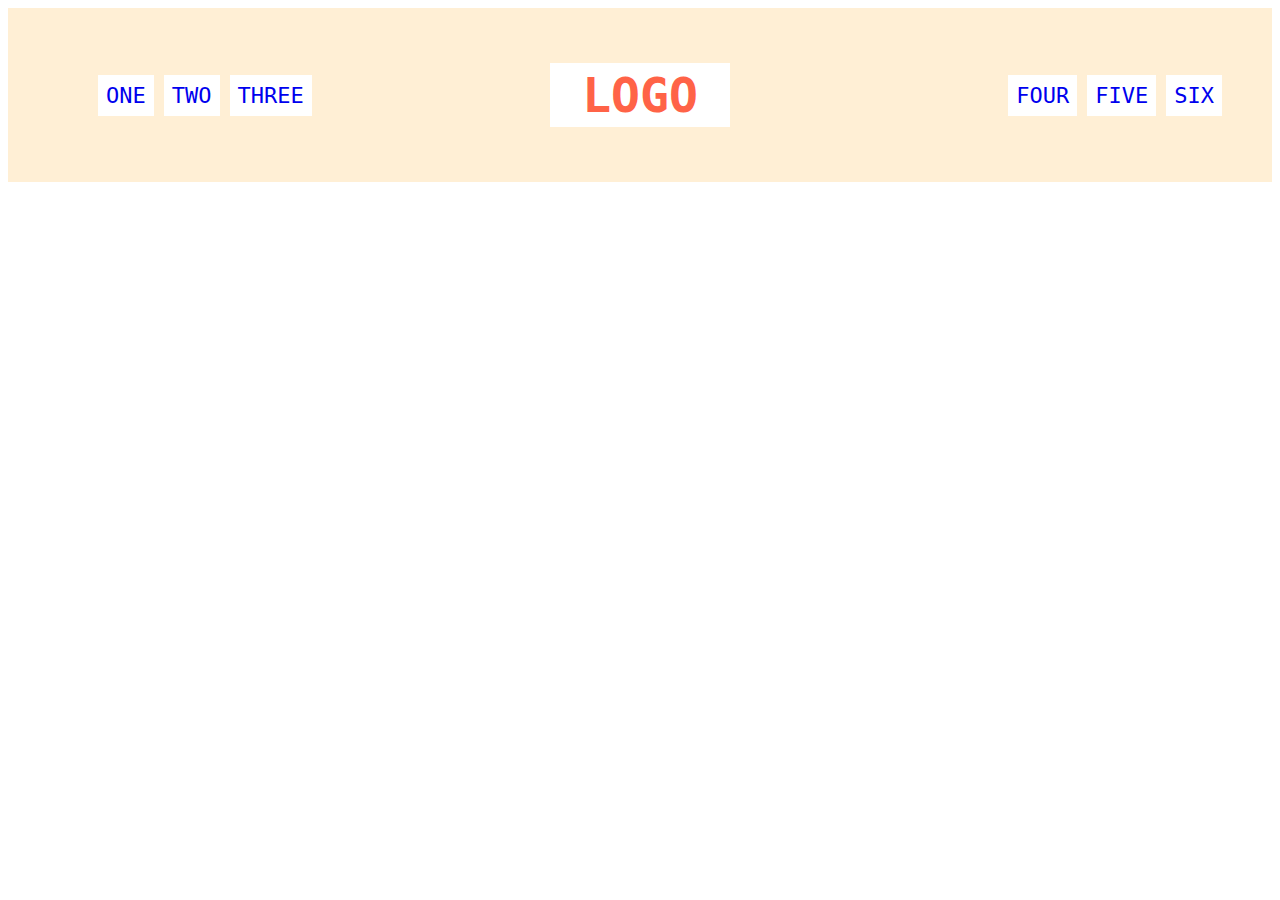
<file: flex/02-flex-header/index.html>
<!DOCTYPE html>
<html lang="en">
  <head>
    <meta charset="UTF-8">
    <meta http-equiv="X-UA-Compatible" content="IE=edge">
    <meta name="viewport" content="width=device-width, initial-scale=1.0">
    <title>Flex Header</title>
    <link rel="stylesheet" href="style.css">
  </head>
  <body>
    <div class="header">
      <div class="left-links">
        <ul>
          <li><a href="#">ONE</a></li>
          <li><a href="#">TWO</a></li>
          <li><a href="#">THREE</a></li>
        </ul>
      </div>
      <div class="logo">LOGO</div>
      <div class="right-links">
        <ul>
          <li><a href="#">FOUR</a></li>
          <li><a href="#">FIVE</a></li>
          <li><a href="#">SIX</a></li>
        </ul>
        </div>
      </div>
    </div>
  </body>
</html>
</file>
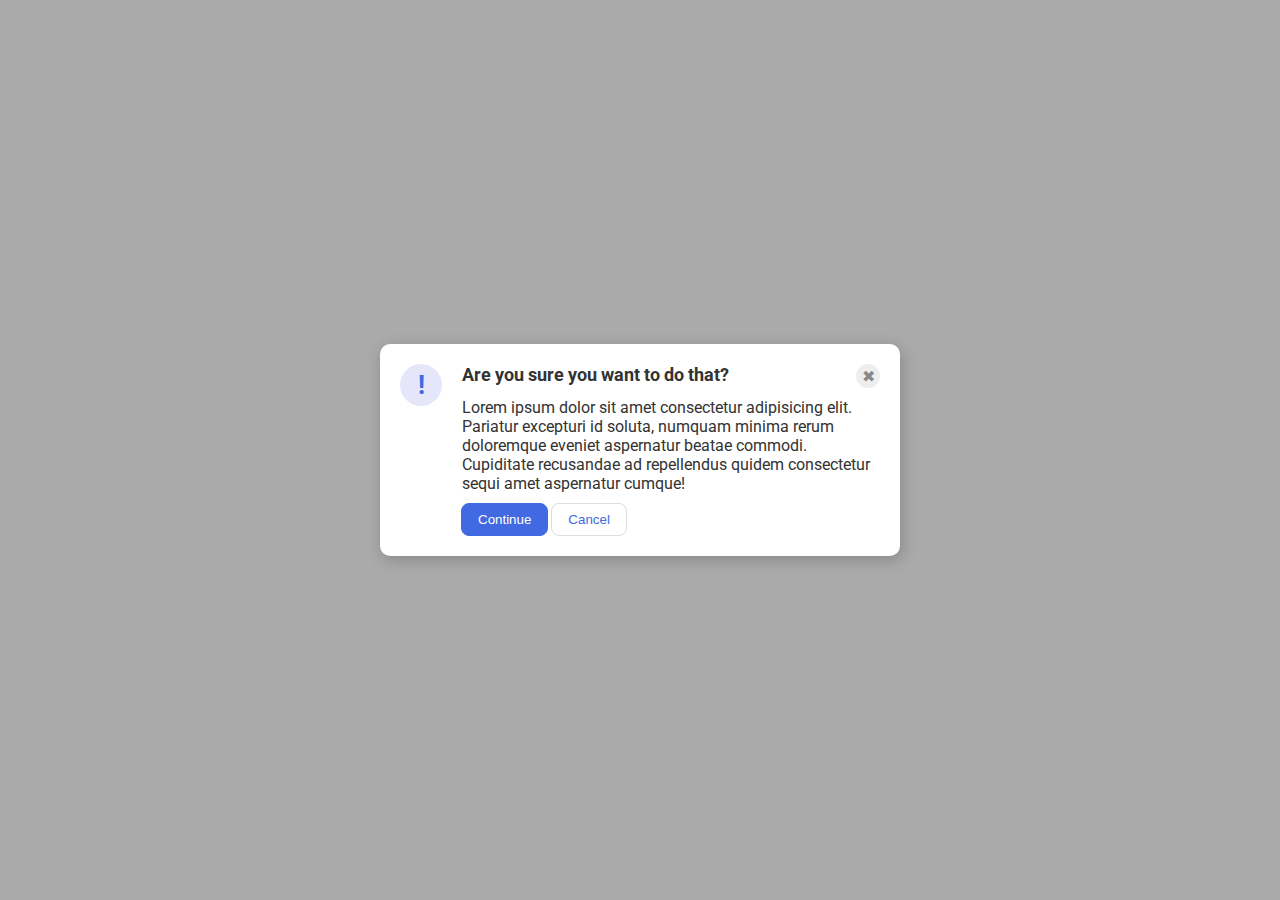
<file: flex/05-flex-modal/index.html>
<!DOCTYPE html>
<html lang="en">
  <head>
    <meta charset="UTF-8">
    <meta http-equiv="X-UA-Compatible" content="IE=edge">
    <meta name="viewport" content="width=device-width, initial-scale=1.0">
    <link rel="stylesheet" href="style.css">
    <title>Modal</title>
  </head>
  <body>
    <div class="modal">
      <div class="icon">!</div>
      <div class="container">
      <div class="header"><strong>Are you sure you want to do that?</strong>
      <div class="close-button">✖</div>
      </div>
      <div class="text">Lorem ipsum dolor sit amet consectetur adipisicing elit. Pariatur excepturi id soluta, numquam minima rerum doloremque eveniet aspernatur beatae commodi. Cupiditate recusandae ad repellendus quidem consectetur sequi amet aspernatur cumque!</div>
      <button class="continue">Continue</button>
      <button class="cancel">Cancel</button>
    </div>
    </div>
  </body>
</html>
</file>
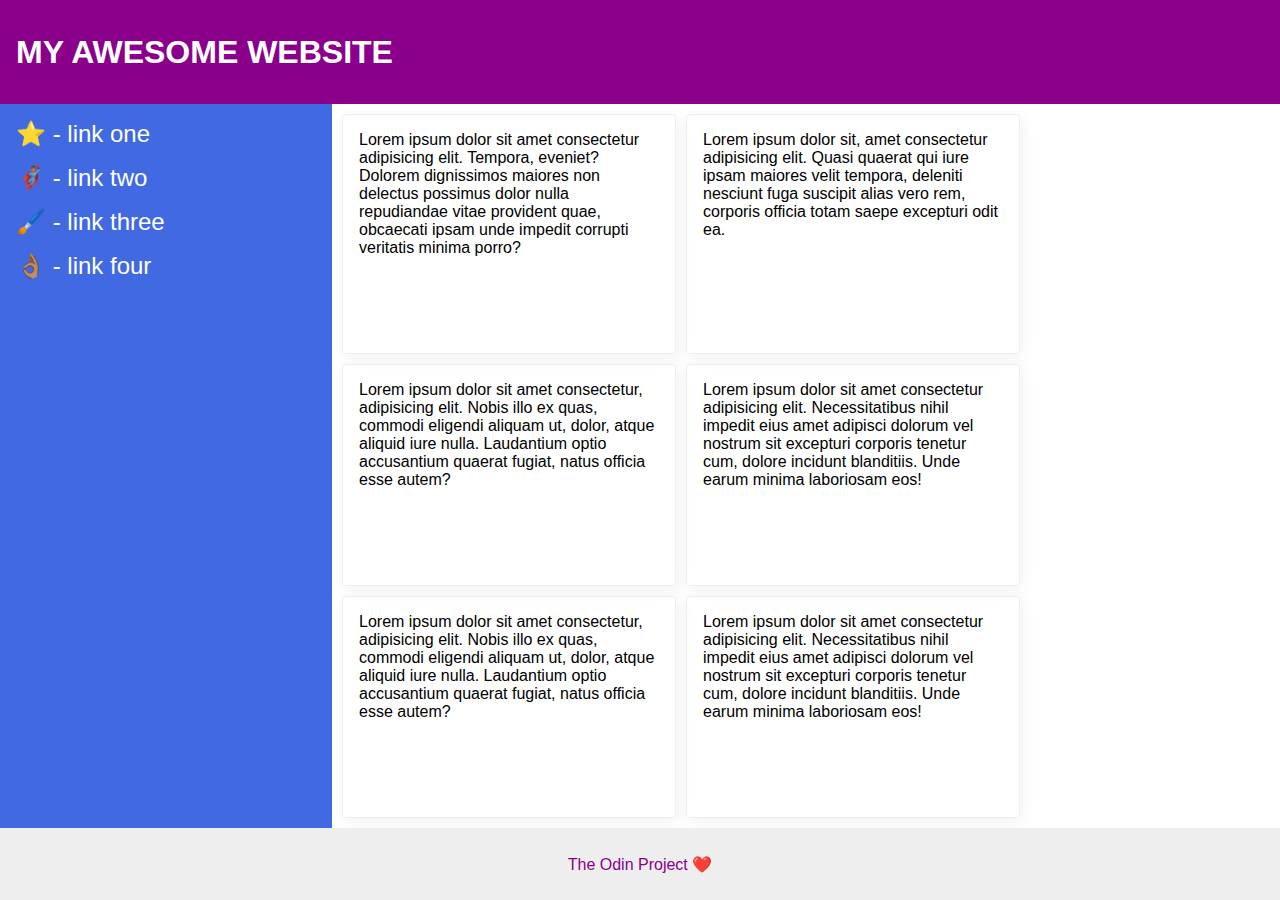
<file: flex/07-flex-layout-2/index.html>
<!DOCTYPE html>
<html lang="en">
  <head>
    <meta charset="UTF-8">
    <meta http-equiv="X-UA-Compatible" content="IE=edge">
    <meta name="viewport" content="width=device-width, initial-scale=1.0">
    <title>The Holy Grail</title>
    <link rel="stylesheet" href="style.css">
  </head>
  <body>
    <div class="header">
      MY AWESOME WEBSITE
    </div>
    <div class="full">
    <div class="sidebar">
      <ul>
        <li><a href="google.com">⭐ - link one</a></li>
        <li><a href="google.com">🦸🏽‍♂️ - link two</a></li>
        <li><a href="google.com">🖌️ - link three</a></li>
        <li><a href="google.com">👌🏽 - link four</a></li>
      </ul>
    </div>
<div class="container">
    <div class="card">Lorem ipsum dolor sit amet consectetur adipisicing elit. Tempora, eveniet? Dolorem dignissimos maiores non delectus possimus dolor nulla repudiandae vitae provident quae, obcaecati ipsam unde impedit corrupti veritatis minima porro?</div>
    <div class="card">Lorem ipsum dolor sit, amet consectetur adipisicing elit. Quasi quaerat qui iure ipsam maiores velit tempora, deleniti nesciunt fuga suscipit alias vero rem, corporis officia totam saepe excepturi odit ea.</div>
    <div class="card">Lorem ipsum dolor sit amet consectetur, adipisicing elit. Nobis illo ex quas, commodi eligendi aliquam ut, dolor, atque aliquid iure nulla. Laudantium optio accusantium quaerat fugiat, natus officia esse autem?</div>
    <div class="card">Lorem ipsum dolor sit amet consectetur adipisicing elit. Necessitatibus nihil impedit eius amet adipisci dolorum vel nostrum sit excepturi corporis tenetur cum, dolore incidunt blanditiis. Unde earum minima laboriosam eos!</div>
    <div class="container2">
    <div class="card">Lorem ipsum dolor sit amet consectetur, adipisicing elit. Nobis illo ex quas, commodi eligendi aliquam ut, dolor, atque aliquid iure nulla. Laudantium optio accusantium quaerat fugiat, natus officia esse autem?</div>
    <div class="card">Lorem ipsum dolor sit amet consectetur adipisicing elit. Necessitatibus nihil impedit eius amet adipisci dolorum vel nostrum sit excepturi corporis tenetur cum, dolore incidunt blanditiis. Unde earum minima laboriosam eos!</div>
</div>
  </div>
</div>
    <div class="footer">
      The Odin Project ❤️
    </div>
  </body>
</html>
</file>
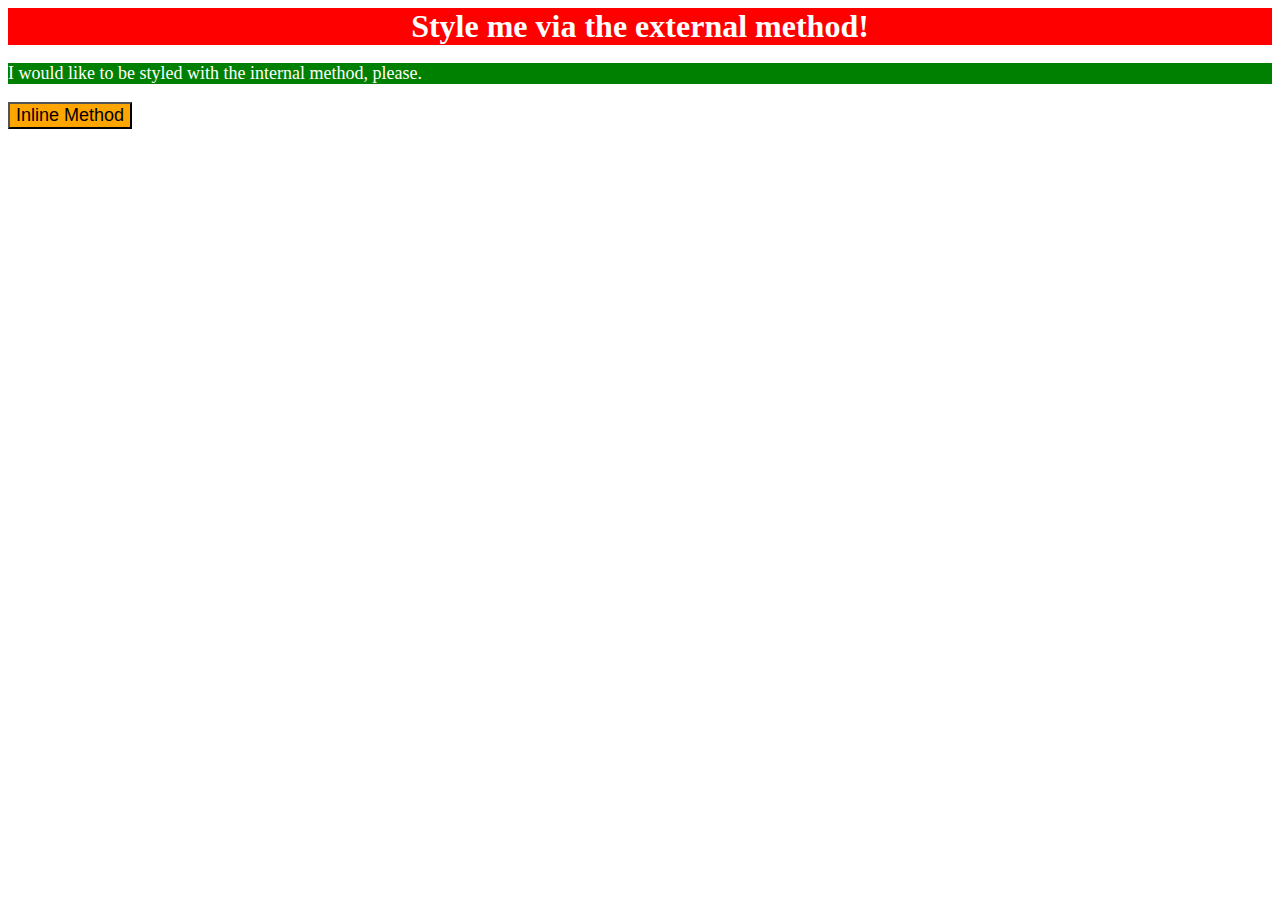
<file: foundations/01-css-methods/index.html>
<!DOCTYPE html>
<html lang="en">
  <head>
    <meta charset="UTF-8"> 
    <meta http-equiv="X-UA-Compatible" content="IE=edge">
    <meta name="viewport" content="width=device-width, initial-scale=1.0">
    <title>Methods for Adding CSS</title>
    <link rel="stylesheet" href="styles.css">
    <style>
      p {
        background-color: green;
        font-size: 18px;
        color: white;
    }
    </style>
  </head>
  <body>
    <div>Style me via the external method!</div>
    <p>I would like to be styled with the internal method, please.</p>
    <button style="background-color:orange; font-size: 18px;">Inline Method</button>
  </body>
</html>
</file>
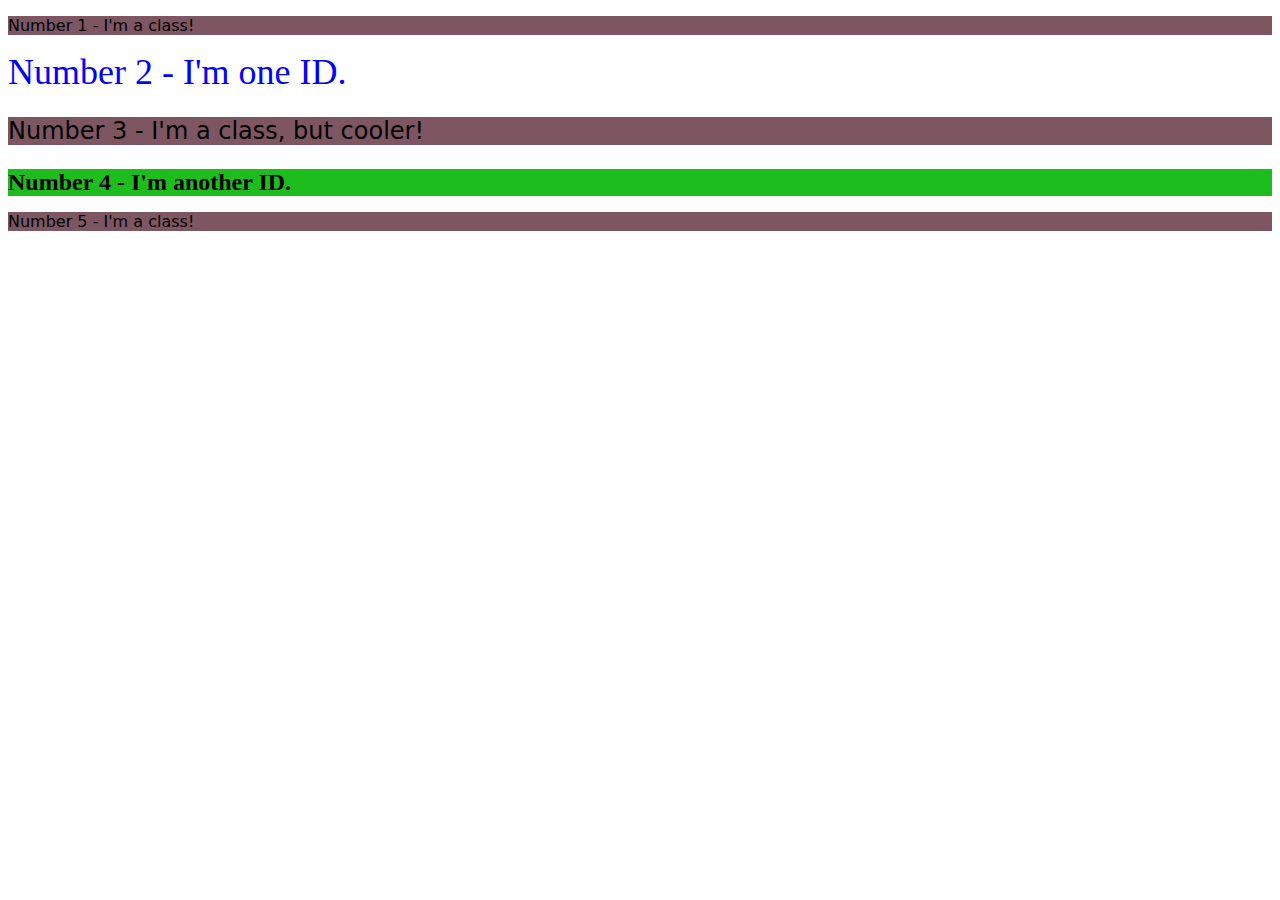
<file: foundations/02-class-id-selectors/index.html>
<!DOCTYPE html>
<html lang="en">
  <head>
    <meta charset="UTF-8">
    <meta http-equiv="X-UA-Compatible" content="IE=edge">
    <meta name="viewport" content="width=device-width, initial-scale=1.0">
    <title>Class and ID Selectors</title>
    <link rel="stylesheet" href="style.css">
  </head>
  <body>
    <p class="imaclass">Number 1 - I'm a class!</p>
    <div id="imanid">Number 2 - I'm one ID.</div>
    <p class="imaclass imaclass2">Number 3 - I'm a class, but cooler!</p>
    <div id="imanid2">Number 4 - I'm another ID.</div>
    <p class="imaclass">Number 5 - I'm a class!</p>
  </body>
</html>
</file>
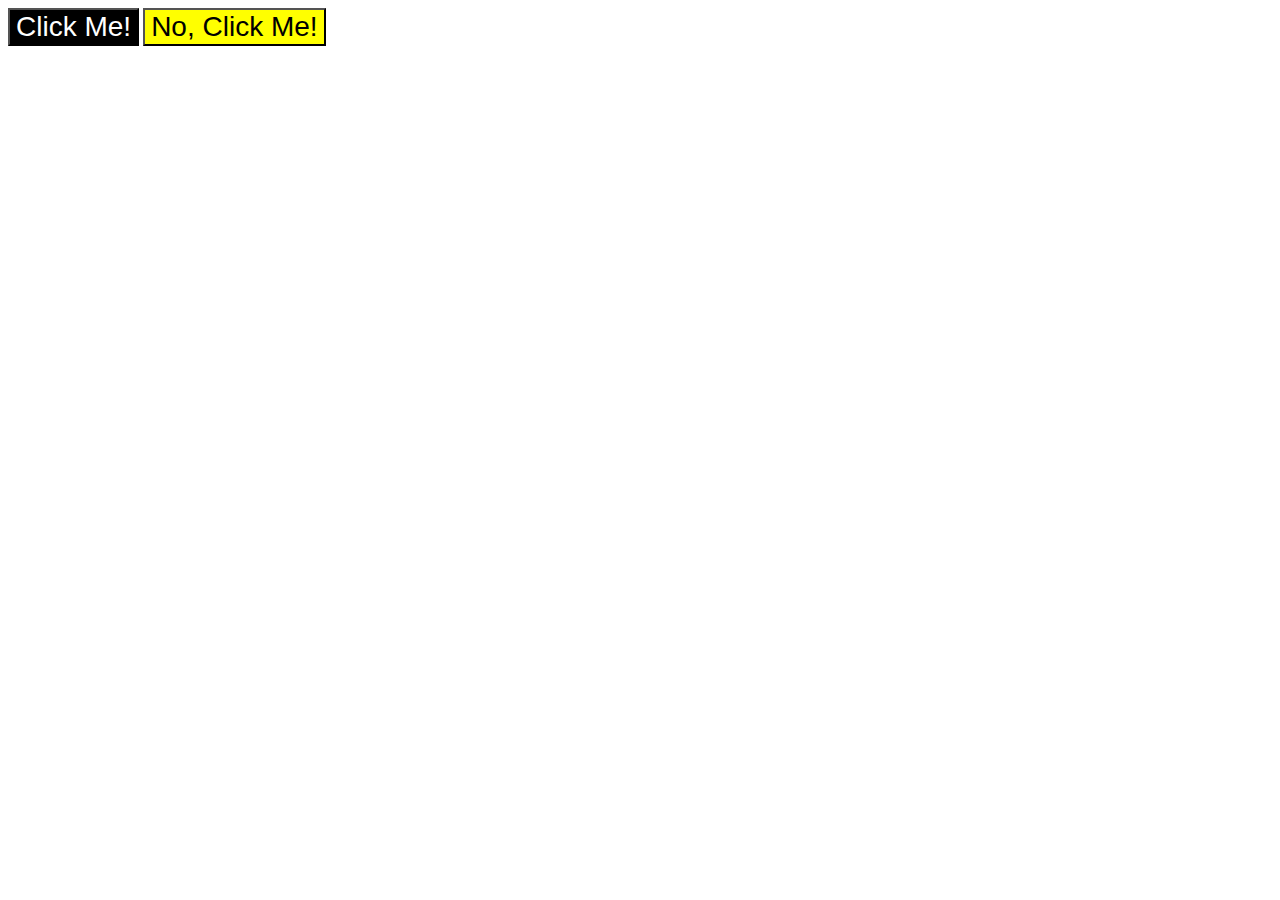
<file: foundations/03-grouping-selectors/index.html>
<!DOCTYPE html>
<html lang="en">
  <head>
    <meta charset="UTF-8">
    <meta http-equiv="X-UA-Compatible" content="IE=edge">
    <meta name="viewport" content="width=device-width, initial-scale=1.0">
    <title>Grouping Selectors</title>
    <link rel="stylesheet" href="style.css">
  </head>
  <body>
    <button class="click">Click Me!</button>
    <button class="clock">No, Click Me!</button>
  </body>
</html>
</file>
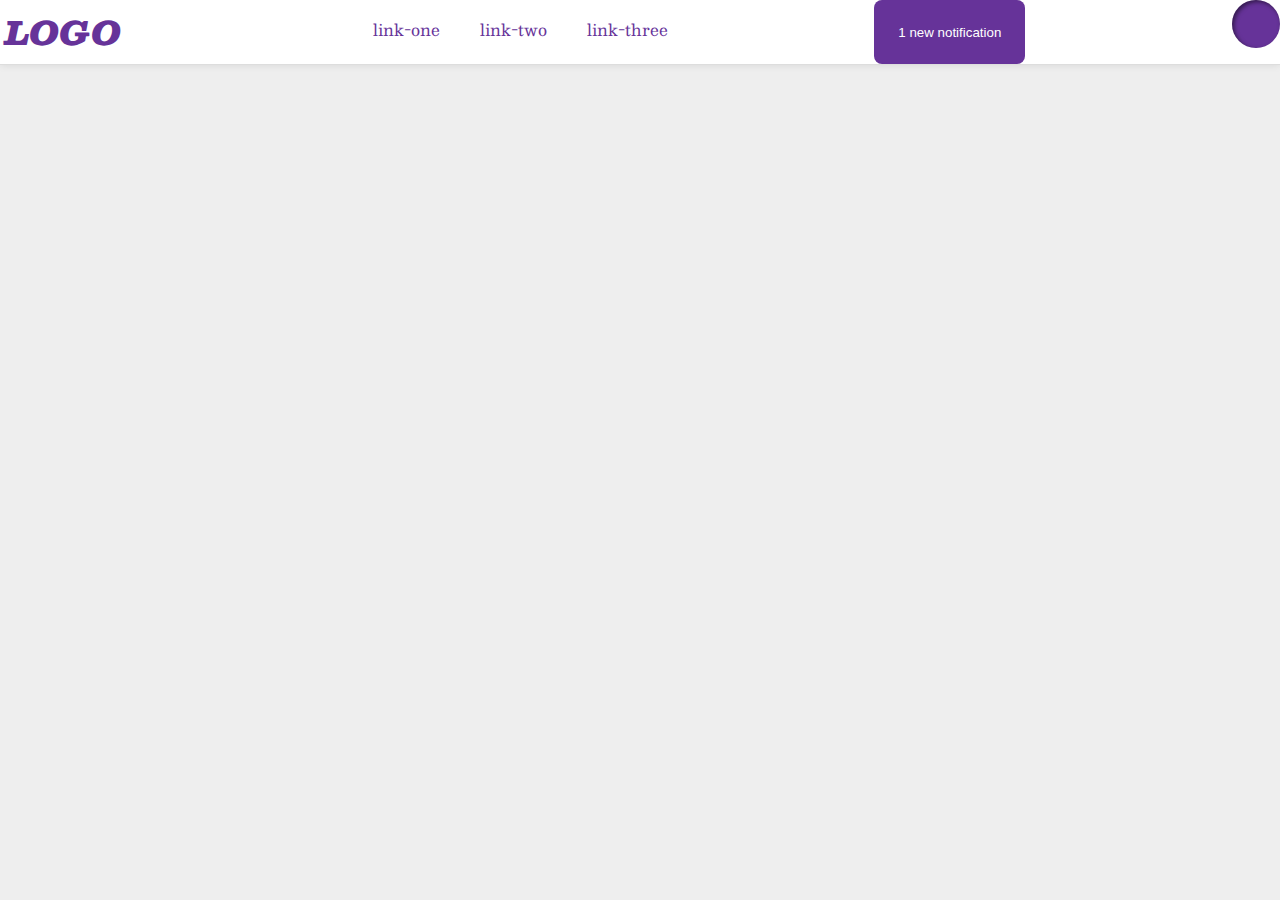
<file: flex/03-flex-header-2/index2.html>
<!DOCTYPE html>
<html lang="en">
  <head>
    <meta charset="UTF-8">
    <meta http-equiv="X-UA-Compatible" content="IE=edge">
    <meta name="viewport" content="width=device-width, initial-scale=1.0">
    <title>Flex Header 2</title>
    <link rel="stylesheet" href="style2.css">
  </head>
  <body>
    <div class="header">
      <div class="logo">
        LOGO
      </div>
      <ul class="links">
        <li><a href="google.com">link-one</a></li>
        <li><a href="google.com">link-two</a></li>
        <li><a href="google.com">link-three</a></li>
      </ul>
      <button class="notifications">
        1 new notification
      </button>
      <div class="profile-image"></div>
    </div>
  </body>
</html>
</file>
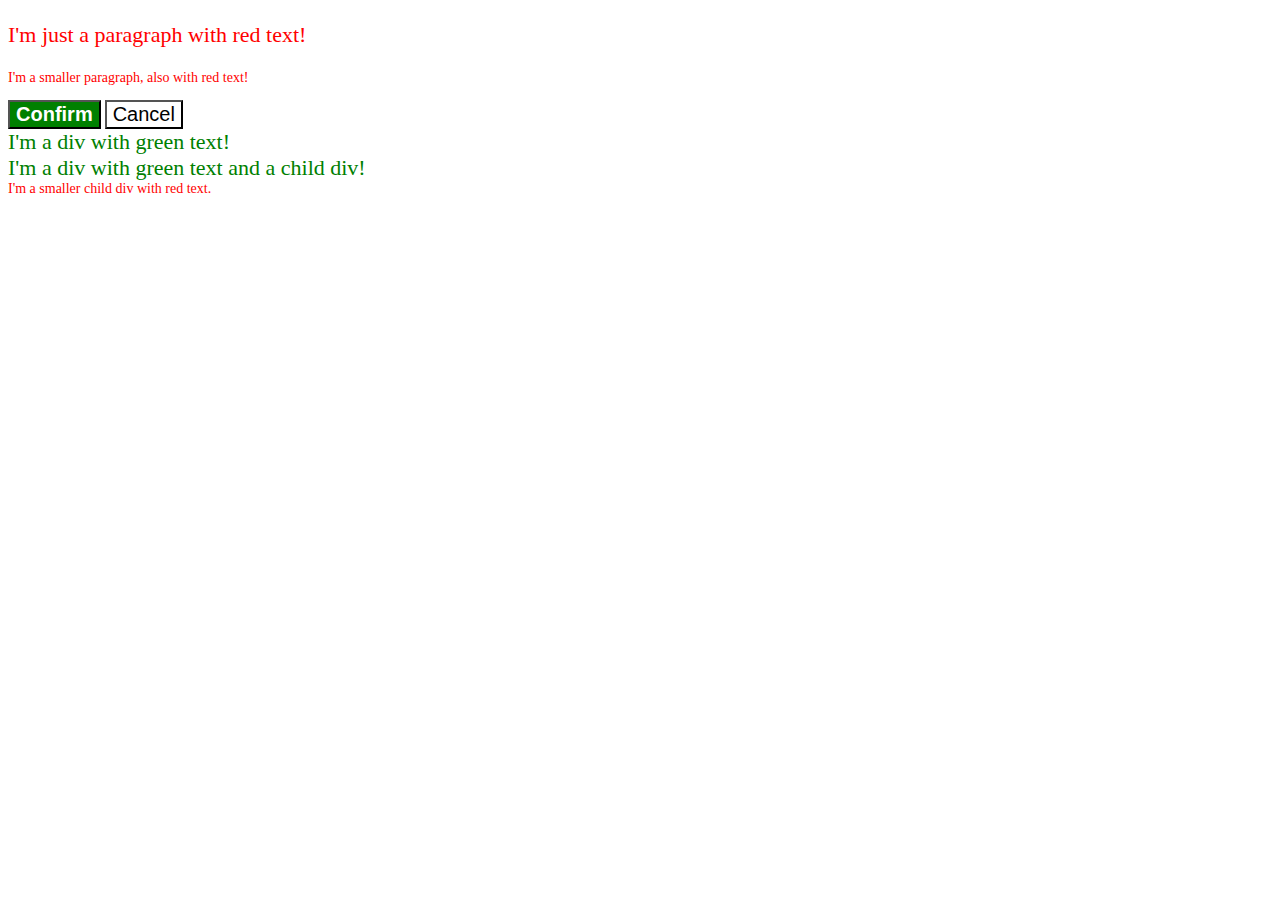
<file: foundations/06-cascade-fix/index2.html>
<!DOCTYPE html>
<html lang="en">
  <head>
    <meta charset="UTF-8">
    <meta http-equiv="X-UA-Compatible" content="IE=edge">
    <meta name="viewport" content="width=device-width, initial-scale=1.0">
    <title>Fix the Cascade</title>
    <link rel="stylesheet" href="style2.css">
  </head>
  <body>
    <p class="para">I'm just a paragraph with red text!</p>
    <p class="para small-para">I'm a smaller paragraph, also with red text!</p>

    <button id="confirm-button" class="button confirm">Confirm</button>
    <button id="cancel-button" class="button cancel">Cancel</button>

    <div class="text">I'm a div with green text!</div>
    <div class="text">I'm a div with green text and a child div!
      <div class="text child">I'm a smaller child div with red text.</div>
    </div>
  </body>
</html>
</file>
<file: flex/02-flex-header/style.css>
.header  {
  font-family: monospace;
  background: papayawhip;
  display: flex;
  justify-content: space-between;
  align-items: center;
  padding: 50px;
}

.logo {
  font-size: 48px;
  font-weight: 900;
  color: tomato;
  background: white;
  padding: 4px 32px;
  margin: 5px;
  
  
}

ul {
  /* this removes the dots on the list items*/
  list-style-type: none;
  display: flex;
  gap: 10px;
}

a {
  font-size: 22px;
  background: white;
  padding: 8px;
  /* this removes the line under the links */
  text-decoration: none;
}
</file>
<file: flex/05-flex-modal/style.css>
@import url('https://fonts.googleapis.com/css2?family=Roboto:wght@400;700&display=swap');

html, body {
  height: 100%;
}

body {
  font-family: Roboto, sans-serif;
  margin: 0;
  background: #aaa;
  color: #333;
  /* I'll give you this one for free lol */
  display: flex;
  align-items: center;
  justify-content: center;
}

.modal {
  background: white;
  width: 480px;
  border-radius: 10px;
  box-shadow: 2px 4px 16px rgba(0,0,0,.2);
  display: flex;
  gap: 20px;
  padding: 20px;
}

.icon {
  color: royalblue;
  font-size: 26px;
  font-weight: 700;
  background: lavender;
  width: 42px;
  height: 42px;
  border-radius: 50%;
  display: flex;
  flex-shrink: 0;
  align-items: center;
  justify-content: center;
}

.header {
  display: flex;
  justify-content: space-between;
  font-size: 18px;
}

.close-button {
  background: #eee;
  border-radius: 50%;
  color: #888;
  font-weight: 400;
  font-size: 16px;
  height: 24px;
  width: 24px;
  display: flex;
  align-items: center;
  justify-content: center;
}

button {
  padding: 8px 16px;
  border-radius: 8px;
  margin-left: -1px;
}

button.continue {
  background: royalblue;
  border: 1px solid royalblue;
  color: white;
}

button.cancel {
  background: white;
  border: 1px solid #ddd;
  color: royalblue;
}


.text {
  margin-bottom: 10px;
  margin-top: 10px;
}
</file>
<file: flex/07-flex-layout-2/style.css>
body {
  font-family: -apple-system, BlinkMacSystemFont, 'Segoe UI', Roboto, Oxygen, Ubuntu, Cantarell, 'Open Sans', 'Helvetica Neue', sans-serif;
  margin: 0;
  min-height: 100vh;
  display: flex;
  flex-direction: column;
}

.header {
  height: 72px;
  background: darkmagenta;
  color: white;
  display: flex;
  align-items: center;
  font-size: 32px;
  font-weight: 900;
  padding: 16px;
}

.full {
  display: flex;
  flex: 1;
}

.sidebar {
  width: 300px;
  background: royalblue;
  display: flex;
  flex-shrink: 0;
  padding: 16px;
}

.card {
  border: 1px solid #eee;
  box-shadow: 2px 4px 16px rgba(0,0,0,.06);
  border-radius: 4px;
  width: 300px;
  padding: 16px;
  margin-top: 10px;
  margin-left: 10px;
}

.container {
  display: flex;
  flex-wrap: wrap;
}

.container2 {
  display: flex;
  flex-wrap: wrap;
  margin-bottom: 10px;
}


.footer {
  height: 72px;
  background: #eee;
  color: darkmagenta;
  display: flex;
  align-items: center;
  justify-content: center;
}

ul {
  list-style-type: none;
  padding: 0px;
  margin: 0px;
}

a {
  color: white;
  font-size: 24px;
  text-decoration: none;
}

li {
  margin-bottom: 16px;
}
</file>
<file: foundations/01-css-methods/styles.css>
div {
    background-color: red;
    color: white;
    font-size: 32px;
    text-align:center;
    font-weight:bold;
}
</file>
<file: foundations/02-class-id-selectors/style.css>
.imaclass {
    background-color: #7e5662;
    font-family: verdana, "DejaVu Sans", sans-serif;
}


.imaclass2 {
    font-size: 24px;
}

#imanid {
    color: blue;
    font-size: 36px;
}

#imanid2 {
   background-color: rgb(29, 189, 29);
    font-size: 24px;
    font-weight: bold;
}
</file>
<file: foundations/03-grouping-selectors/style.css>
.click,
.clock {
    font-size: 28px;
    font-family: Helvetica, "Times New Roman", sans-serif;
}

.click {
    background-color: black;
    color: white;
}

.clock {
    background-color: yellow;
}
</file>
<file: flex/03-flex-header-2/style2.css>
/* this is some magical font-importing.  
you'll learn about it later. */
@import url('https://fonts.googleapis.com/css2?family=Besley:ital,wght@0,400;1,900&display=swap');

body {
  margin: 0;
  background: #eee;
  font-family: Besley, serif;
}

.header {
  background: white;
  border-bottom: 1px solid #ddd;
  box-shadow: 0 0 8px rgba(0,0,0,.1);
  display: flex;
  justify-content:space-between;
}

.profile-image {
  background: rebeccapurple;
  box-shadow: inset 2px 2px 4px rgba(0,0,0,.5);
  border-radius: 50%;
  width: 48px;
  height:  48px;
}

.logo {
  color: rebeccapurple;
  font-size: 32px;
  font-weight: 900;
  font-style: italic;
  padding: 5px;
}

button {
  border: none;
  border-radius: 8px;
  background: rebeccapurple;
  color: white;
  padding: 8px 24px;
}

a {
  /* this removes the line under our links */
  text-decoration: none;
  color: rebeccapurple;
}

ul {
  list-style-type: none;
  display: flex;
  gap: 40px;
}
</file>
<file: foundations/06-cascade-fix/style2.css>
.para,
.small-para {
  color: hsl(0, 100%, 50%);
}

.para.small-para {
  font-size: 14px;
}

.para {
  font-size: 22px;
}

.button.confirm {
  background: green;
  color: white;
  font-weight: bold;
} 

.button {
  background-color: rgb(255, 255, 255);
  color: rgb(0, 0, 0);
  font-size: 20px;
}


div.text {
  color: green;
  font-size: 22px;
}

div .child {
    color: red;
    font-size: 14px;
  }
</file>
